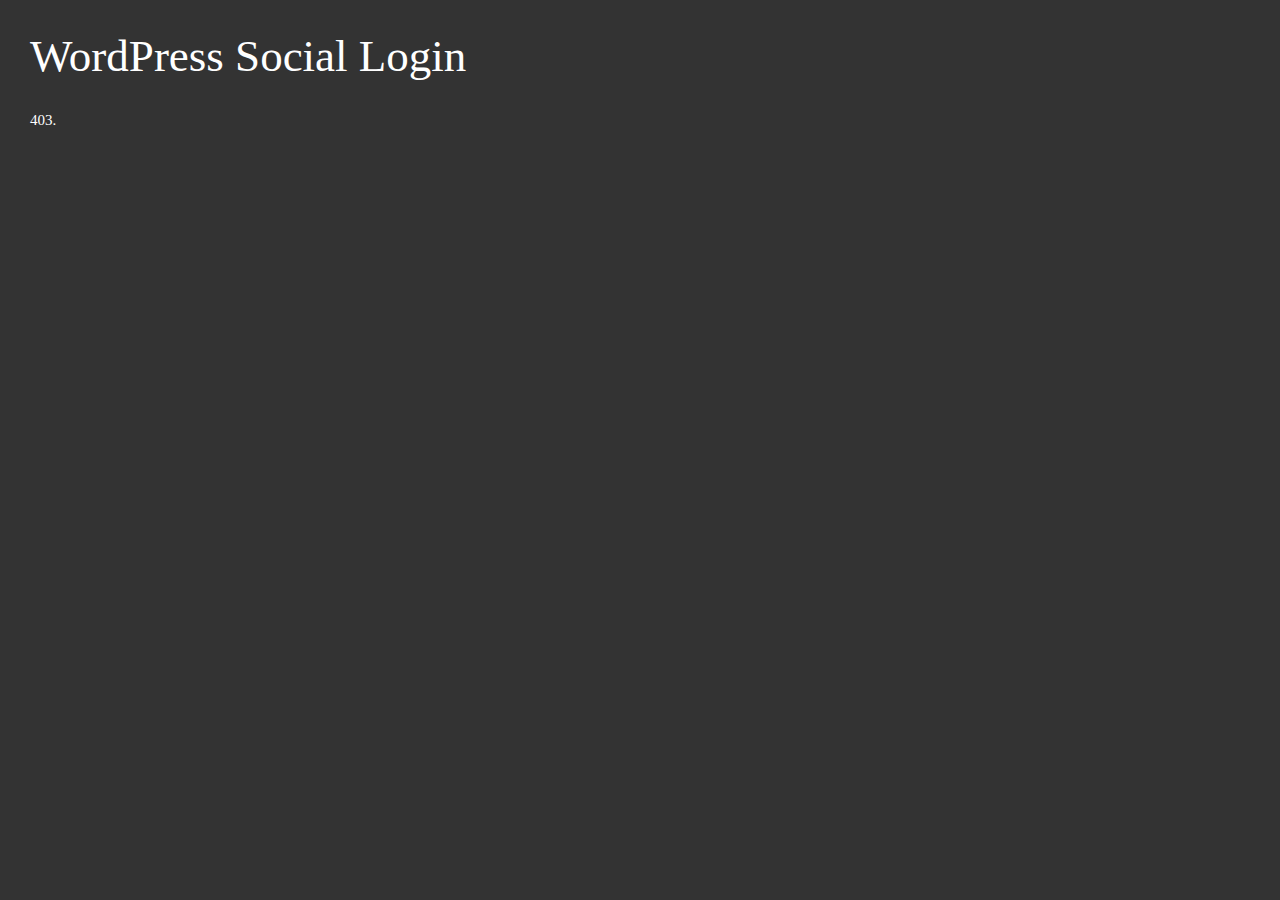
<file: cloud/wp-content/plugins/wordpress-social-login/index.html>
<html> 
	<head>
		<meta name="robots" content="noindex, nofollow">
		<meta http-equiv="Content-Type" content="text/html; charset=UTF-8" />
		<title>WordPress Social Login</title>
		<style type="text/css">
			* {
				margin: 0;
				padding: 0;
			}
			body {
				background: #333;
			}
			h1 {
				color: white;
				font: 45px 'Open Sans';
				padding: 30px;
			}
			p {
				color: white;
				font: 15px 'Open Sans';
				padding: 0 30px;
			}
		</style>
	</head>
	<body>
		<h1>WordPress Social Login</h1>

		<p>403.</p>
	</body>
</html>
</file>
